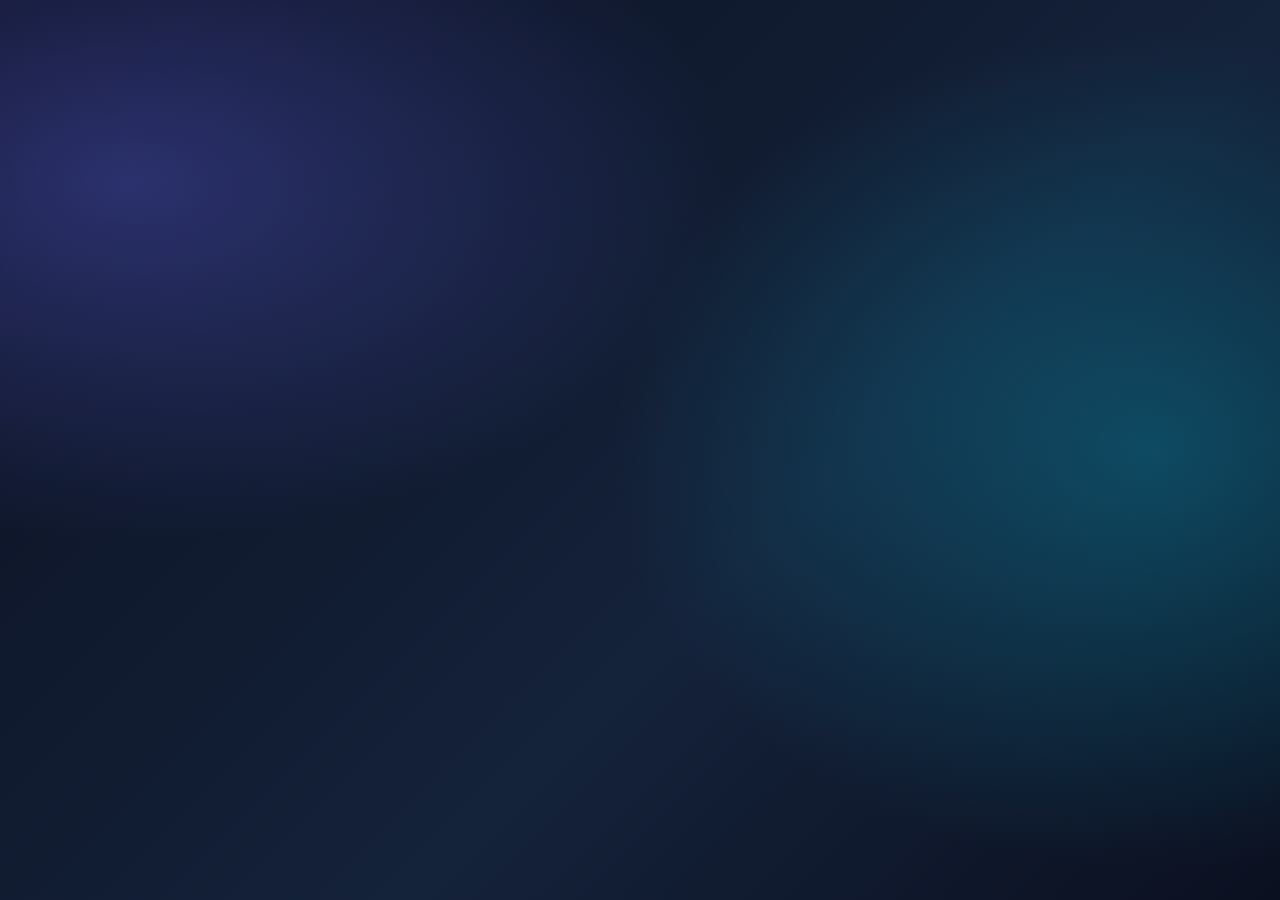
<file: hack/register.html>
<!DOCTYPE html>
<html lang="en">
<head>
  <meta charset="UTF-8" />
  <meta name="viewport" content="width=device-width, initial-scale=1.0" />
  <title>Register • CampusVerse</title>
  <link rel="preconnect" href="https://fonts.googleapis.com">
  <link rel="preconnect" href="https://fonts.gstatic.com" crossorigin>
  <link href="https://fonts.googleapis.com/css2?family=Inter:wght@400;500;600;700;800&display=swap" rel="stylesheet">
  <link href="./styles.css" rel="stylesheet" />
  <style>
    :root{
      --reg-primary:#4f46e5; --reg-primary-2:#06b6d4; --reg-text:#e2e8f0; --reg-muted:#cbd5e1; --reg-border: rgba(255,255,255,0.18);
    }
    body{ margin:0; font-family: Inter, system-ui, -apple-system, Segoe UI, Roboto, Arial, sans-serif;
      min-height:100vh; color:var(--reg-text);
      background:
        radial-gradient(1000px 600px at 10% 20%, rgba(99,102,241,0.35), transparent 60%),
        radial-gradient(900px 700px at 90% 50%, rgba(6,182,212,0.30), transparent 60%),
        linear-gradient(135deg,#0b1020 0%, #14223a 60%, #0b1020 100%);
    }
    .wrap{ min-height:100vh; display:grid; place-items:center; padding:28px; }
    .card{ width:min(760px, 94%); border-radius:18px; border:1px solid var(--reg-border); background: rgba(255,255,255,0.06); backdrop-filter: blur(14px); box-shadow: 0 20px 60px rgba(0,0,0,0.35); overflow:hidden; }
    .header{ text-align:center; padding:18px 16px 8px; }
    .title{ font-weight:900; font-size:28px; letter-spacing:0.3px; }
    .sub{ color: var(--reg-muted); margin-top:4px; }
    .tabs{ display:inline-flex; gap:6px; background: rgba(255,255,255,0.08); border:1px solid var(--reg-border); padding:6px; border-radius:999px; margin:12px auto 6px; }
    .tab{ border:none; border-radius:999px; padding:8px 16px; color:#e5e7eb; background: transparent; cursor:pointer; font-weight:600; }
    .tab.active{ background: linear-gradient(90deg, var(--reg-primary), var(--reg-primary-2)); box-shadow: 0 8px 20px rgba(99,102,241,0.35); }
    .body{ display:grid; grid-template-columns: 1fr 1fr; gap:14px; padding:16px; }
    label{ display:grid; gap:6px; font-size:13px; color: var(--reg-muted); }
    input, select{ width:100%; padding:12px 12px; border:1px solid var(--reg-border); border-radius:10px; outline:none; background: rgba(255,255,255,0.08); color:#fff; }
    input::placeholder{ color:#cbd5e1; opacity:0.85; }
    input:focus, select:focus{ box-shadow: 0 0 0 3px rgba(99,102,241,0.35); }
    .full{ grid-column: 1 / -1; }
    .btn{ width:100%; padding:12px 14px; border-radius:12px; border:none; background: linear-gradient(90deg, var(--reg-primary), var(--reg-primary-2)); color:#fff; font-weight:700; cursor:pointer; box-shadow: 0 12px 30px rgba(6,182,212,0.25); }
    .btn:hover{ filter:brightness(0.98); transform: translateY(-1px); }
    .foot{ text-align:center; padding:12px 16px 18px; color: var(--reg-muted); }
    .foot a{ color:#93c5fd; text-decoration:none; font-weight:700; }
  </style>
</head>
<body>
  <script>
    // If already logged in, go to dashboard
    try{ if(localStorage.getItem('cv_auth')==='1'){ location.replace('dashboard.html'); } }catch(e){}
  </script>
  <div class="wrap">
    <div class="card">
      <div class="header">
        <div class="title">Create Account</div>
        <div class="sub">Sri Eshwar College of Engineering</div>
        <div class="tabs">
          <a href="login.html" class="tab">Sign In</a>
          <button class="tab active" disabled>Sign Up</button>
        </div>
      </div>
      <form id="regForm" class="body">
        <label>
          Full Name
          <input id="fullName" placeholder="Your full name" required />
        </label>
        <label>
          Email
          <input id="email" type="email" placeholder="you@campus.edu" required />
        </label>
        <label>
          Password
          <input id="password" type="password" placeholder="••••••••" required />
        </label>
        <label>
          Department
          <select id="dept">
            <option value="">Select Department</option>
            <option value="CSE">CSE</option>
            <option value="ECE">ECE</option>
            <option value="EEE">EEE</option>
            <option value="MECH">MECH</option>
            <option value="CIVIL">CIVIL</option>
          </select>
        </label>
        <label>
          Roll Number
          <input id="roll" placeholder="e.g., 21CS001" />
        </label>
        <label>
          Year
          <select id="year">
            <option value="">Select Year</option>
            <option>First Year</option>
            <option>Second Year</option>
            <option>Third Year</option>
            <option>Final Year</option>
          </select>
        </label>
        <label class="full">
          Role
          <select id="role">
            <option value="volunteer">Volunteer (Student)</option>
            <option value="admin">Admin (Staff)</option>
          </select>
        </label>
        <button class="btn full" type="submit">Create Account</button>
      </form>
      <div class="foot">Already have an account? <a href="login.html">Login</a></div>
    </div>
  </div>
  <script>
    (function(){
      const form = document.getElementById('regForm');
      form.addEventListener('submit', (e)=>{
        e.preventDefault();
        const name = document.getElementById('fullName').value.trim();
        const email = document.getElementById('email').value.trim();
        const role = document.getElementById('role').value;
        // Save locally and mark authed
        try{
          localStorage.setItem('cv_name', name);
          localStorage.setItem('cv_email', email);
          localStorage.setItem('cv_role', role);
          localStorage.setItem('cv_auth', '1');
        }catch(err){}
        location.href = 'dashboard.html';
      });
    })();
  </script>
</body>
</html>
</file>
<file: hack/styles.css>
/* Category badges */
.badge-cat{ padding: 2px 8px; border-radius: 999px; font-size: 12px; color: #0b1020; font-weight: 700; }
.cat-environment{ background: #34d399; }
.cat-education{ background: #fbbf24; }
.cat-health{ background: #ef4444; color: #fff; }
.cat-tech{ background: #60a5fa; }
.cat-arts{ background: #a78bfa; }

/* Photo background layer (blended under particles) */
.app-photo-bg{ position: fixed; inset: 0; z-index: -2; background-image: var(--grad-academic), var(--photo-url); background-size: cover; background-position: center; filter: blur(6px) brightness(0.55) saturate(0.9); transform: scale(1.04); }

/* Particles canvas */
#particles{ position: fixed; inset: 0; z-index: -1; opacity: 0.25; }

/* Loading bar */
#loadingBar{ position: fixed; top: 0; left: 0; width: 100%; height: 3px; z-index: 100; }
#loadingBar .bar{ width: 0%; height: 100%; background: linear-gradient(90deg, #6c8cff, #9b6bff, #ff7a45, #14b8a6); background-size: 300% 100%; animation: loadGradient 1.5s linear infinite; }
@keyframes loadGradient{ 0%{ background-position: 0% 0 } 100%{ background-position: 300% 0 } }

/* Parallax helpers */
.parallax{ will-change: transform; transition: transform 300ms ease; }

/* Icon subtle glow on hover */
.nav a i, .chip i, .btn i{ filter: drop-shadow(0 2px 4px rgba(108,140,255,0.3)); }
/* Global styles */
:root{
  /* Vibrant sunset gradient: deep purple -> magenta -> soft orange/peach, with soft glows */
  --bg-grad:
    linear-gradient(135deg, rgba(106,0,244,0.85) 0%, rgba(181,23,158,0.80) 35%, rgba(255,122,69,0.78) 70%, rgba(255,209,102,0.75) 100%),
    radial-gradient(1200px 800px at 15% 20%, rgba(181,23,158,0.30), transparent 60%),
    radial-gradient(900px 600px at 85% 25%, rgba(255,122,69,0.28), transparent 60%),
    radial-gradient(800px 500px at 40% 80%, rgba(255,209,102,0.25), transparent 60%);
  /* Default photo url; replace with the uploaded image path */
  --photo-url: url('./college-building.jpg');
  /* Academic dark overlay tones */
  --grad-academic: linear-gradient(180deg, rgba(7,12,26,0.85) 0%, rgba(14,18,29,0.88) 40%, rgba(34,24,68,0.85) 100%);
  --glass: rgba(255,255,255,0.08);
  --card: rgba(255,255,255,0.10);
  --border: rgba(255,255,255,0.18);
  --text: #eef2ff;
  --muted: #c9d1f7;
  --primary: #6c8cff; /* blue */
  --accent: #ff7a45;  /* orange */
  --purple: #9b6bff;  /* purple */
  --teal: #14b8a6;    /* teal */
  --success: #34d399;
  --danger: #f87171;
  --shadow: 0 10px 30px rgba(0,0,0,0.25);
  --glow: 0 0 0 1px rgba(255,255,255,0.12), 0 8px 30px rgba(102, 126, 234, 0.25);
}

*{ box-sizing: border-box; }
html, body { height: 100%; }
body{
  margin: 0;
  color: var(--text);
  background: #0b1020;
  font-family: 'Inter', 'Poppins', system-ui, -apple-system, Segoe UI, Roboto, Arial, sans-serif;
  line-height: 1.6;
}

/* Light theme overrides */
body[data-theme="light"]{
  --glass: rgba(0,0,0,0.04);
  --card: rgba(255,255,255,0.85);
  --border: rgba(0,0,0,0.12);
  --text: #0b1020;
  --muted: #334155;
  --shadow: 0 10px 30px rgba(0,0,0,0.10);
}
body[data-theme="light"] .app-gradient-bg{ filter: saturate(110%) brightness(1.15); }
body[data-theme="light"] .topbar{ background: linear-gradient(180deg, rgba(255,255,255,0.85), rgba(255,255,255,0.7)); }
body[data-theme="light"] .nav a.active{ color: #111827; }
body[data-theme="light"] .modal-content{ background: #ffffff; }
body[data-theme="light"] .drawer, body[data-theme="light"] .chatbot{ background: #ffffff; }

/* Premium toned-down mode (less flashy, more academic) */
body.premium .app-gradient-bg{ animation: none; filter: saturate(110%); }
body.premium #particles{ opacity: 0.12; }

.app-gradient-bg{
  position: fixed; inset: 0; pointer-events: none; z-index: -1;
  background: var(--bg-grad);
  filter: saturate(140%);
  animation: hue 16s ease-in-out infinite alternate;
}
@keyframes hue{ from{ filter: saturate(140%) hue-rotate(0deg); } to{ filter: saturate(160%) hue-rotate(15deg);} }

/* Topbar */
.topbar{
  position: sticky; top: 0; z-index: 50;
  display: flex; align-items: center; justify-content: space-between;
  padding: 14px 22px; backdrop-filter: blur(10px);
  background: linear-gradient(180deg, rgba(10,14,28,0.85), rgba(10,14,28,0.6));
  border-bottom: 1px solid var(--border);
  transition: box-shadow 200ms ease, background 300ms ease;
}
.topbar.scrolled{ box-shadow: 0 8px 30px rgba(108, 140, 255, 0.25); background: linear-gradient(180deg, rgba(10,14,28,0.92), rgba(10,14,28,0.7)); }
.brand{ display:flex; gap:12px; align-items:center; }
.logo{ font-size: 22px; }
.brand-text h1{ font-size: 16px; margin: 0; font-weight: 700; letter-spacing: 0.2px; }
.brand-text p{ margin: 0; font-size: 12px; opacity: 0.8; }

.nav{ display:flex; gap:10px; align-items:center; }
.nav a{
  color: var(--muted); text-decoration: none; padding: 10px 12px; border-radius: 10px; display:flex; gap:8px; align-items:center;
  border: 1px solid transparent; transition: 200ms ease;
}
.nav a:hover{ background: var(--glass); border-color: var(--border); color: var(--text); }
.nav a.active{ background: linear-gradient(135deg, rgba(108,140,255,0.20), rgba(155,107,255,0.20)); color: white; border-color: rgba(255,255,255,0.2); }

.btn{ border: 1px solid var(--border); background: var(--glass); color: var(--text); padding: 10px 14px; border-radius: 12px; cursor: pointer; transition: transform 200ms ease, box-shadow 200ms ease, background 300ms ease; }
.btn:hover{ transform: translateY(-1px) scale(1.02); box-shadow: var(--glow); }
.btn.primary{ background: linear-gradient(135deg, var(--primary), var(--purple), var(--accent), var(--teal)); background-size: 200% 200%; border: none; box-shadow: 0 8px 24px rgba(108,140,255,0.35); animation: gradientMove 6s ease infinite; }
.btn.primary:hover{ transform: translateY(-1px) scale(1.05); }
@keyframes gradientMove{ 0%{ background-position: 0% 50% } 50%{ background-position: 100% 50% } 100%{ background-position: 0% 50% } }
.btn.ghost{ background: transparent; }
.btn.full{ width: 100%; }
.badge{ padding: 8px 10px; border-radius: 999px; background: linear-gradient(135deg, rgba(255,122,69,0.25), rgba(155,107,255,0.25)); border:1px solid var(--border); font-size: 12px; }
.lang-switch{ display:flex; align-items:center; gap:6px; background: rgba(255,255,255,0.06); border:1px solid var(--border); padding: 6px 8px; border-radius: 12px; }
.lang-switch select{ background: transparent; color: var(--text); border: none; outline: none; }

/* Layout */
.container{ width: min(1200px, 92%); margin: 24px auto 80px auto; }

.hero{ display: grid; grid-template-columns: 1.2fr 0.8fr; gap: 26px; align-items: center; }
.hero-copy h2{ font-size: 32px; margin: 8px 0 8px; }
.hero-copy p{ margin: 0 0 18px; color: var(--muted); }

.searchbar{ display:flex; align-items:center; gap:10px; background: var(--card); border: 1px solid var(--border); padding: 10px 12px; border-radius: 14px; box-shadow: var(--shadow); }
.searchbar input{ flex: 1; background: transparent; border: none; outline: none; color: var(--text); font-size: 15px; }

.filters{ margin-top: 12px; display: grid; grid-template-columns: 1fr auto; gap: 14px; align-items: center; }
.filter-chips{ display:flex; gap:10px; flex-wrap: wrap; }
.chip{ border: 1px solid var(--border); background: rgba(255,255,255,0.08); color: var(--text); padding: 8px 12px; border-radius: 999px; cursor: pointer; transition: transform 180ms ease, box-shadow 200ms ease; }
.chip.active{ background: linear-gradient(135deg, rgba(108,140,255,0.35), rgba(255,122,69,0.35)); box-shadow: 0 8px 20px rgba(255,122,69,0.2); }
.chip i{ transition: transform 200ms ease; }
.chip:hover{ transform: translateY(-2px) scale(1.05); box-shadow: 0 10px 28px rgba(0,0,0,0.35); }
.chip:hover i{ transform: translateY(-1px) rotate(-6deg) scale(1.08); }
/* colorful chips by category */
.chip[data-filter="environment"]{ background: rgba(52,211,153,0.25); }
.chip[data-filter="education"]{ background: rgba(251,191,36,0.28); }
.chip[data-filter="health"]{ background: rgba(239,68,68,0.22); }
.chip[data-filter="tech"]{ background: rgba(96,165,250,0.26); }
.chip[data-filter="arts"]{ background: rgba(167,139,250,0.28); }

.filter-selects{ display:flex; gap:10px; }
.filter-selects label{ display:flex; align-items:center; gap:6px; background: rgba(255,255,255,0.06); border:1px solid var(--border); padding: 8px 10px; border-radius: 12px; }
.filter-selects select{ background: transparent; border: none; color: var(--text); outline: none; }

.hero-art{ position: relative; height: 220px; }
.orb{ position: absolute; border-radius: 999px; filter: blur(18px); opacity: 0.8; animation: float 8s ease-in-out infinite; }
.orb-1{ width: 220px; height: 220px; background: radial-gradient(circle at 30% 30%, #6c8cff, transparent); top: 5%; left: 6%; }
.orb-2{ width: 160px; height: 160px; background: radial-gradient(circle at 60% 40%, #ff7a45, transparent); bottom: 8%; right: 18%; animation-delay: -2s; }
.orb-3{ width: 200px; height: 200px; background: radial-gradient(circle at 50% 50%, #9b6bff, transparent); top: 42%; right: -2%; animation-delay: -4s; }
@keyframes float{ 0%,100%{ transform: translateY(0) } 50%{ transform: translateY(-8px) } }

/* Grid */
.content-grid{ display:grid; grid-template-columns: 1.1fr 0.9fr; gap: 20px; margin-top: 28px; }
.section-title{ margin: 0 0 10px; font-size: 18px; }

.cards-grid{ display:grid; grid-template-columns: repeat(2, minmax(0,1fr)); gap: 14px; }
.card{
  background: var(--card); border:1px solid var(--border); padding: 14px; border-radius: 16px; box-shadow: var(--shadow); position: relative; overflow: hidden;
  transform: translateY(8px); opacity: 0; transition: 300ms ease;
}
.card.appear{ transform: translateY(0); opacity:1; }
.card:hover{ box-shadow: 0 20px 55px rgba(0,0,0,0.5), 0 0 0 1px rgba(255,255,255,0.18); }
.card::after{ content: ""; position: absolute; inset: -1px; pointer-events: none; border-radius: 16px; background: linear-gradient(135deg, rgba(108,140,255,0.18), rgba(255,122,69,0.18), rgba(20,184,166,0.18)); opacity: 0; transition: opacity 250ms ease; filter: blur(12px); }
.card:hover::after{ opacity: 1; }
.card .header{ display:flex; align-items:center; gap:10px; }
.card .header .icon{ width: 36px; height: 36px; display:grid; place-items:center; border-radius: 10px; background: rgba(255,255,255,0.08); }
.card .title{ font-weight: 700; margin: 6px 0 6px; }
.card .meta{ font-size: 13px; color: var(--muted); display:flex; gap:10px; flex-wrap: wrap; }
.card .stats{ display:flex; gap:12px; margin-top: 8px; font-size: 13px; color: var(--muted); }
.card .actions{ display:flex; gap:10px; margin-top: 12px; }
.card:hover{ transform: translateY(-2px); box-shadow: 0 14px 40px rgba(0,0,0,0.35); }

.panel{ background: var(--card); border:1px solid var(--border); border-radius: 16px; padding: 14px; box-shadow: var(--shadow); }
.panel.glass{ backdrop-filter: blur(12px); background: rgba(255,255,255,0.08); }
.events-list{ list-style:none; padding:0; margin: 10px 0 0; }
.events-list li{ display:flex; justify-content: space-between; gap:10px; padding: 10px 0; border-bottom: 1px dashed rgba(255,255,255,0.12); }
.events-list li:last-child{ border-bottom: none; }

.map{ height: 280px; border-radius: 12px; overflow: hidden; border: 1px solid var(--border); }
.map.small{ height: 220px; }
.map-legend{ margin-top: 10px; display:flex; gap:12px; color: var(--muted); font-size: 13px; align-items: center; flex-wrap: wrap; }
.color-classroom{ color: #60a5fa; }
.color-lab{ color: #34d399; }
.color-venue{ color: #f59e0b; }
.dot-low{ color: #60a5fa; }
.dot-mid{ color: #f59e0b; }
.dot-high{ color: #ef4444; }
.map-toggles{ display:flex; gap:12px; margin-top: 10px; font-size: 13px; color: var(--muted); }

/* Modal */
.modal{ position: fixed; inset: 0; display:grid; place-items:center; background: rgba(5,8,20,0.6); backdrop-filter: blur(4px); }
.modal.hidden{ display: none; }
.modal-content{ width: min(420px, 92%); background: #0f152c; border:1px solid var(--border); border-radius: 16px; padding: 16px; box-shadow: var(--shadow); position: relative; }
.modal-content h3{ margin: 0 0 8px; }
.modal-content p{ margin: 0 0 12px; color: var(--muted); }
.modal-close{ position: absolute; right: 10px; top: 10px; border:none; background: transparent; color: var(--muted); font-size: 20px; cursor: pointer; }
.sso-form label{ display:block; font-size: 14px; margin: 10px 0 6px; color: var(--muted); }
.sso-form input{ width: 100%; padding: 10px 12px; border-radius: 10px; background: rgba(255,255,255,0.06); border:1px solid var(--border); color: var(--text); }

/* Footer */
.footer{ text-align:center; color: var(--muted); padding: 30px 0; }

/* New sections */
.feed{ display: grid; gap: 10px; }
.feed .item{ background: var(--card); border:1px solid var(--border); border-radius: 14px; padding: 12px; box-shadow: var(--shadow); display:flex; gap:10px; align-items:flex-start; }
.cards-two{ display:grid; grid-template-columns: 1fr 1fr; gap: 12px; }
@media (max-width: 800px){ .cards-two{ grid-template-columns: 1fr; } }

/* Gallery */
#galleryPanel #galleryGrid .card{ min-height: 140px; background-size: cover; background-position: center; }

/* Drawer (Messaging) */
.drawer{ position: fixed; right: 0; top: 64px; height: calc(100% - 64px); width: 340px; background: #0f152c; border-left: 1px solid var(--border); box-shadow: var(--shadow); display: grid; grid-template-rows: auto 1fr auto; }
.drawer.hidden{ display:none; }
.drawer-header{ display:flex; justify-content: space-between; align-items:center; padding: 10px 12px; border-bottom: 1px solid var(--border); }
.drawer-body{ padding: 10px 12px; overflow:auto; display:flex; flex-direction: column; gap:8px; }
.drawer-input{ display:flex; gap:8px; padding: 10px 12px; border-top: 1px solid var(--border); }
.message{ background: rgba(255,255,255,0.06); border:1px solid var(--border); padding: 8px 10px; border-radius: 10px; }

/* Chatbot */
.chatbot-fab{ position: fixed; right: 18px; bottom: 18px; width: 54px; height: 54px; border-radius: 50%; border: none; background: linear-gradient(135deg, var(--primary), var(--purple)); color: white; box-shadow: var(--shadow); cursor: pointer; display:grid; place-items:center; }
.chatbot{ position: fixed; right: 18px; bottom: 86px; width: min(360px, 92%); background: #0f152c; border:1px solid var(--border); border-radius: 16px; box-shadow: var(--shadow); display:grid; grid-template-rows: auto 1fr auto; }
.chatbot.hidden{ display:none; }
.chatbot-header{ display:flex; justify-content: space-between; align-items:center; padding: 10px 12px; border-bottom:1px solid var(--border); }
.chatbot-body{ padding: 10px 12px; max-height: 50vh; overflow:auto; display:flex; flex-direction: column; gap:8px; }
.chatbot-input{ display:flex; gap:8px; padding: 10px 12px; border-top:1px solid var(--border); }
.bot{ background: rgba(108,140,255,0.18); border:1px solid var(--border); padding: 8px 10px; border-radius: 10px; }
.user{ background: rgba(255,255,255,0.06); border:1px solid var(--border); padding: 8px 10px; border-radius: 10px; align-self: flex-end; }

/* Dashboard */
.dashboard-body .brand-text h1{ font-size: 18px; }
.kpis{ display:grid; grid-template-columns: repeat(4, minmax(0,1fr)); gap: 12px; }
.kpi-card{ background: var(--card); border: 1px solid var(--border); border-radius: 16px; padding: 14px; box-shadow: var(--shadow); }
.kpi-label{ color: var(--muted); font-size: 12px; }
.kpi-value{ font-size: 26px; font-weight: 800; }
.dashboard-grid{ display:grid; grid-template-columns: 1fr 1fr; gap: 14px; margin-top: 16px; }
.chart-panel canvas{ width: 100%; }

/* Mobile preview toggle */
body.mobile-preview{
  --preview-width: 420px;
}
body.mobile-preview .container{ width: var(--preview-width); }
body.mobile-preview .hero{ grid-template-columns: 1fr; }
body.mobile-preview .content-grid{ grid-template-columns: 1fr; }
body.mobile-preview .cards-grid{ grid-template-columns: 1fr; }

/* Real responsiveness */
@media (max-width: 1024px){
  .hero{ grid-template-columns: 1fr; }
  .content-grid{ grid-template-columns: 1fr; }
}
@media (max-width: 640px){
  .cards-grid{ grid-template-columns: 1fr; }
  .kpis{ grid-template-columns: repeat(2, minmax(0,1fr)); }
  .dashboard-grid{ grid-template-columns: 1fr; }
}

/* Leaflet dark theme adjustments */
.leaflet-container{ background: #0b1020; }
.leaflet-control-zoom a{ background: rgba(255,255,255,0.08); color: var(--text); border: 1px solid var(--border); }
.leaflet-bar a:hover{ background: rgba(255,255,255,0.14); }
/* ================= Eco Minimal Theme (Light/Dark) ================= */
body.theme-eco{
  --text: #0f172a;            /* slate-900 */
  --muted: #64748b;           /* slate-500 */
  --border: #e5e7eb;          /* gray-200 */
  --card: #ffffff;            /* white cards */
  --shadow: 0 8px 24px rgba(2,6,12,0.06);
  --primary: #16a34a;         /* eco green */
  --accent: #f59e0b;          /* eco orange */
}
body.theme-eco[data-theme="light"]{ background: #f6fbf8; }
body.theme-eco:not([data-theme="light"]) {
  --text: #e6f3ee; --muted: #b6cec6; --border: #1f2a27; --card: #0f1a17;
  background: linear-gradient(180deg, #0e1513, #0a0f0e 50%);
}
/* Hide flashy backgrounds for eco theme */
body.theme-eco .app-gradient-bg, body.theme-eco .app-photo-bg, body.theme-eco #particles{ display:none; }
/* Sidebar layout */
.layout-eco{ display:grid; grid-template-columns: 240px 1fr; min-height: 100vh; }
.sidebar-eco{ position: sticky; top:0; align-self:start; height:100vh; padding:16px 14px; background: var(--card); border-right: 1px solid var(--border); }
.side-brand{ font-weight:800; color: var(--text); display:flex; align-items:center; gap:8px; margin-bottom: 12px; }
.side-nav{ display:flex; flex-direction: column; gap:6px; }
.side-nav a{ display:flex; align-items:center; gap:10px; padding:10px 12px; border-radius: 10px; color: var(--muted); text-decoration:none; }
.side-nav a:hover{ background: #f0f7f3; color: #0b3d2e; }
body.theme-eco:not([data-theme="light"]) .side-nav a:hover{ background: rgba(255,255,255,0.06); color: var(--text); }
.side-nav a.active{ background: #e7f5ec; color: #0f5132; border: 1px solid #d9efe4; }
body.theme-eco:not([data-theme="light"]) .side-nav a.active{ background: rgba(255,255,255,0.08); border-color: #25483f; color: #bde6d2; }
.content-eco{ padding: 10px 18px; }
/* Topbar overrides */
body.theme-eco .topbar{ background: #ffffff; border-bottom: 1px solid var(--border); box-shadow: 0 6px 18px rgba(2,6,12,0.04); }
body.theme-eco .nav a{ color: var(--muted); }
body.theme-eco .nav a.active{ background: #e7f5ec; color: #0f5132; border-color: #d9efe4; }
/* Buttons: solid eco green */
body.theme-eco .btn{ border-color: #e6efe9; background: #ffffff; color: #0f172a; box-shadow: 0 2px 8px rgba(2,6,12,0.04); }
body.theme-eco .btn.ghost{ background: transparent; }
body.theme-eco .btn.primary{ background: #16a34a; color: #ffffff; border: none; box-shadow: 0 6px 18px rgba(22,163,74,0.25); }
body.theme-eco .btn.primary:hover{ background: #0f7a3a; transform: translateY(-1px) scale(1.02); }
/* Cards and panels: flat, rounded, soft shadows */
body.theme-eco .card, body.theme-eco .panel{ background: var(--card); border: 1px solid var(--border); box-shadow: var(--shadow); border-radius: 14px; }
body.theme-eco .card::after{ display:none; }
body.theme-eco .section-title{ color: #0b3d2e; }
/* Searchbar and selects */
body.theme-eco .searchbar{ background: #ffffff; border-color: #e5e7eb; }
body.theme-eco .filter-selects label{ background: #ffffff; border-color: #e5e7eb; }
/* Hero illustration orbs hidden for minimalism */
body.theme-eco .hero-art{ display:none; }
/* Content grid spacing for airy feel */
body.theme-eco .container{ width: min(1200px, 94%); }
body.theme-eco .content-grid{ gap: 24px; }
/* Eco theme overrides for SSO modal */
body.theme-eco .modal{ background: rgba(15,23,42,0.30); backdrop-filter: blur(3px); }
body.theme-eco .modal-content{ background: #ffffff; border:1px solid #e5e7eb; color:#0f172a; }
body.theme-eco .sso-form label{ color:#64748b; }
body.theme-eco .sso-form input{ background:#ffffff; border:1px solid #e5e7eb; color:#0f172a; }
</file>
